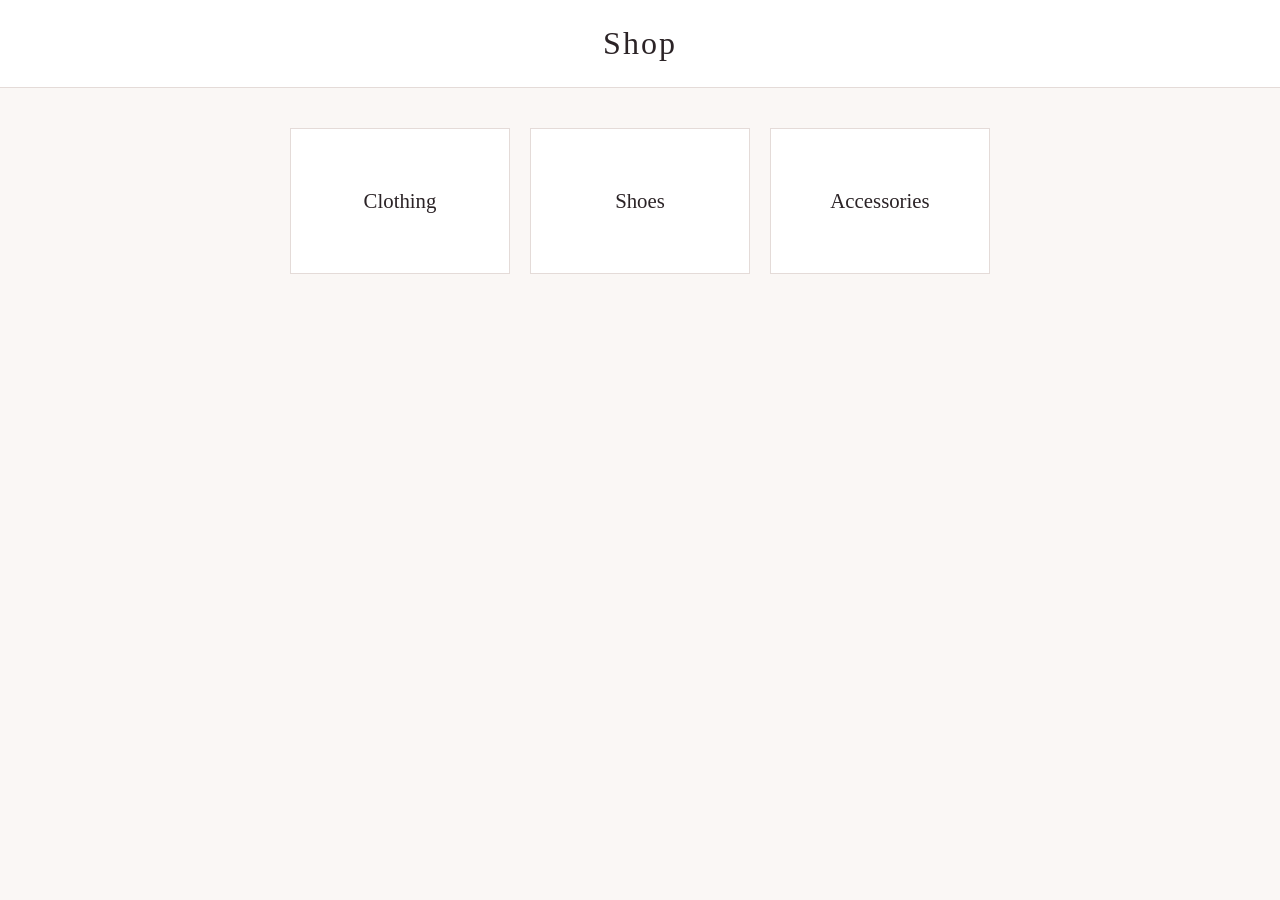
<file: index.html>
<!doctype html>
<html lang="en">
  <head>
    <meta charset="UTF-8" />
    <meta name="viewport" content="width=device-width, initial-scale=1.0" />
    <title>Shop</title>
    <link rel="stylesheet" href="style.css" />
  </head>

  <body>
    <h1>Shop</h1>

    <main id="categories"></main>

    <script src="index.js"></script>
  </body>
</html>
</file>
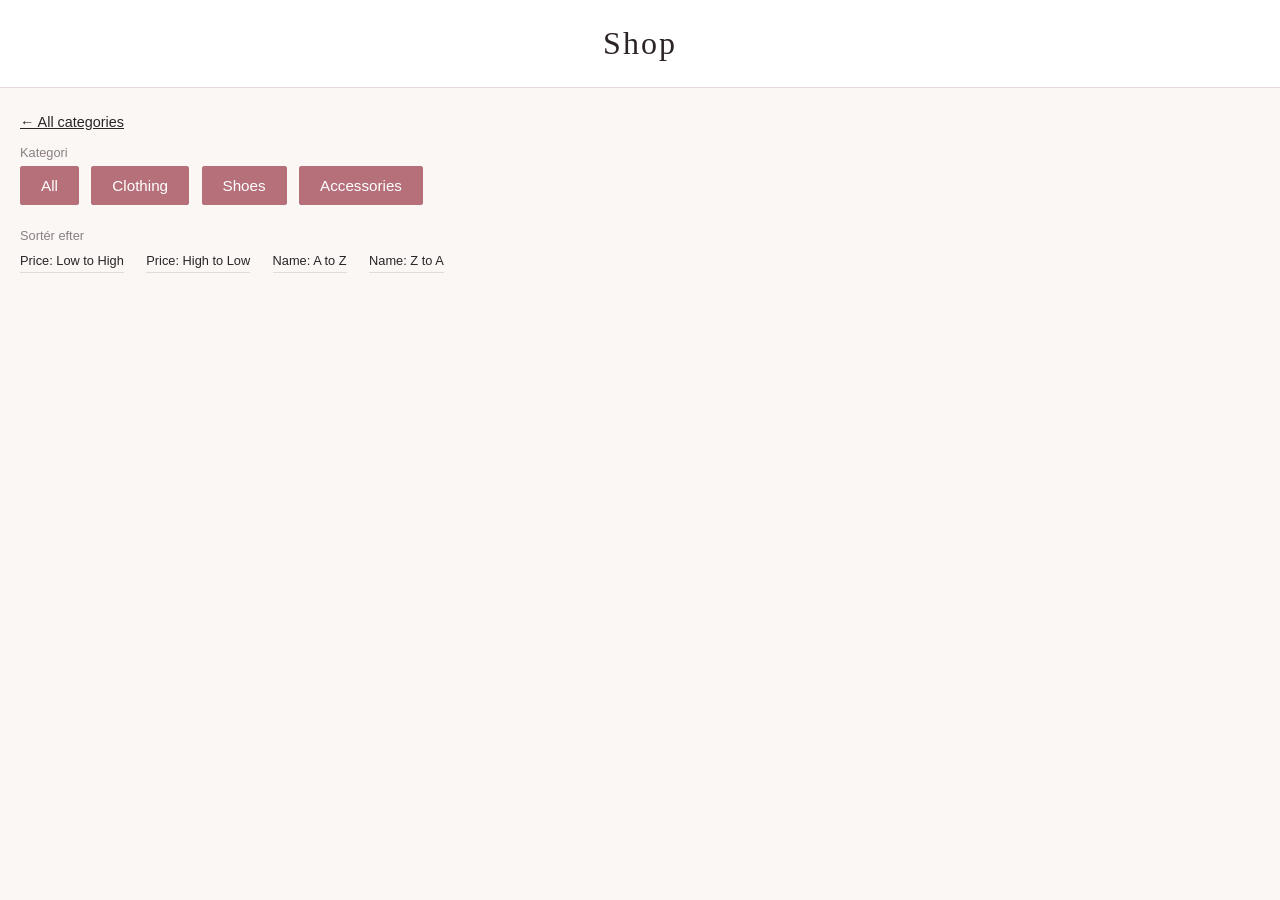
<file: productlist.html>
<!doctype html>
<html lang="en">
  <head>
    <meta charset="UTF-8" />
    <meta name="viewport" content="width=device-width, initial-scale=1.0" />
    <title>Productlist</title>
    <link rel="stylesheet" href="style.css" />
  </head>
  <body>
    <h1>Shop</h1>

    <a class="category-back" href="index.html">← All categories</a>

    <div id="filters">
      <button data-filter="all">All</button>
      <button data-filter="apparel">Clothing</button>
      <button data-filter="footwear">Shoes</button>
      <button data-filter="accessories">Accessories</button>
    </div>

    <div id="sorting">
      <button data-sort="price-asc">Price: Low to High</button>
      <button data-sort="price-desc">Price: High to Low</button>
      <button data-sort="name-asc">Name: A to Z</button>
      <button data-sort="name-desc">Name: Z to A</button>
    </div>

    <main id="product-list"></main>
    <script src="productlist.js"></script>
  </body>
</html>
</file>
<file: style.css>
:root {
  --text: #2b2326;
  --accent: #b5707a;
  --dark: #6e2a37;
  --bg: #faf7f5;
  --line: #e4dbd8;
}

* {
  box-sizing: border-box;
}

body {
  font-family: Helvetica, Arial, sans-serif;
  background-color: var(--bg);
  color: var(--text);
  margin: 0;
  padding: 20px;
}

a {
  color: inherit;
}

h1,
h2 {
  font-family: Georgia, "Times New Roman", serif;
  font-weight: normal;
}

body > h1 {
  text-align: center;
  font-size: 2rem;
  letter-spacing: 2px;
  margin: -20px -20px 25px;
  padding: 25px 20px;
  background-color: white;
  border-bottom: 1px solid var(--line);
}

#categories {
  display: flex;
  justify-content: center;
  flex-wrap: wrap;
  gap: 20px;
  margin-top: 40px;
}

#categories a {
  display: block;
  width: 220px;
  padding: 60px 20px;
  background-color: white;
  border: 1px solid var(--line);
  text-align: center;
  font-family: Georgia, "Times New Roman", serif;
  font-size: 1.3rem;
  text-decoration: none;
}

#categories a:hover {
  background-color: var(--accent);
  border-color: var(--accent);
  color: white;
}

.category-back {
  display: inline-block;
  margin-bottom: 15px;
  font-size: 0.9rem;
}

.category-back:hover,
.back-link:hover {
  color: var(--accent);
}

#filters,
#sorting {
  margin-bottom: 15px;
}

#filters::before,
#sorting::before {
  display: block;
  margin-bottom: 6px;
  font-size: 0.8rem;
  color: #8a7f82;
}

#filters::before {
  content: "Kategori";
}

#sorting::before {
  content: "Sortér efter";
}

button {
  font-family: inherit;
  cursor: pointer;
}

#filters button {
  padding: 10px 20px;
  margin: 0 8px 8px 0;
  background-color: var(--accent);
  color: white;
  border: 1px solid var(--accent);
  border-radius: 2px;
  font-size: 0.95rem;
}

#filters button:hover {
  background-color: var(--dark);
  border-color: var(--dark);
}

#sorting button {
  padding: 4px 0;
  margin: 0 18px 5px 0;
  background: none;
  color: var(--text);
  border: none;
  border-bottom: 1px solid var(--line);
  border-radius: 0;
  font-size: 0.8rem;
}

#sorting button:hover {
  color: var(--accent);
  border-bottom-color: var(--accent);
}

#product-list {
  display: grid;
  grid-template-columns: repeat(auto-fill, minmax(220px, 1fr));
  gap: 25px;
  margin-top: 20px;
}

.product-card {
  background-color: white;
  border: 1px solid var(--line);
  padding: 10px;
}

.product-card a {
  text-decoration: none;
  display: block;
}

.product-card img {
  width: 100%;
  display: block;
}

.product-card h2 {
  font-size: 1rem;
  margin: 10px 0 5px;
}

.product-card p {
  margin: 0 0 10px;
  color: var(--dark);
}

.product-card:hover {
  border-color: var(--accent);
}

.offer,
.soldout {
  display: inline-block;
  padding: 3px 8px;
  margin-right: 5px;
  font-size: 0.75rem;
  color: white;
}

.offer {
  background-color: var(--dark);
}

.soldout {
  background-color: #9a9092;
}

.product-detail {
  display: flex;
  flex-wrap: wrap;
  gap: 30px;
  max-width: 900px;
  margin: 20px auto;
  padding: 20px;
  background-color: white;
  border: 1px solid var(--line);
}

.product-image {
  flex: 1 1 300px;
}

.product-image img {
  width: 100%;
  display: block;
}

.product-info {
  flex: 1 1 300px;
}

.product-info h1 {
  text-align: left;
  font-size: 1.6rem;
  margin-top: 0;
}

.product-price {
  font-size: 1.3rem;
  color: var(--dark);
}

.back-link {
  display: inline-block;
  margin-top: 20px;
  font-size: 0.9rem;
}
</file>
